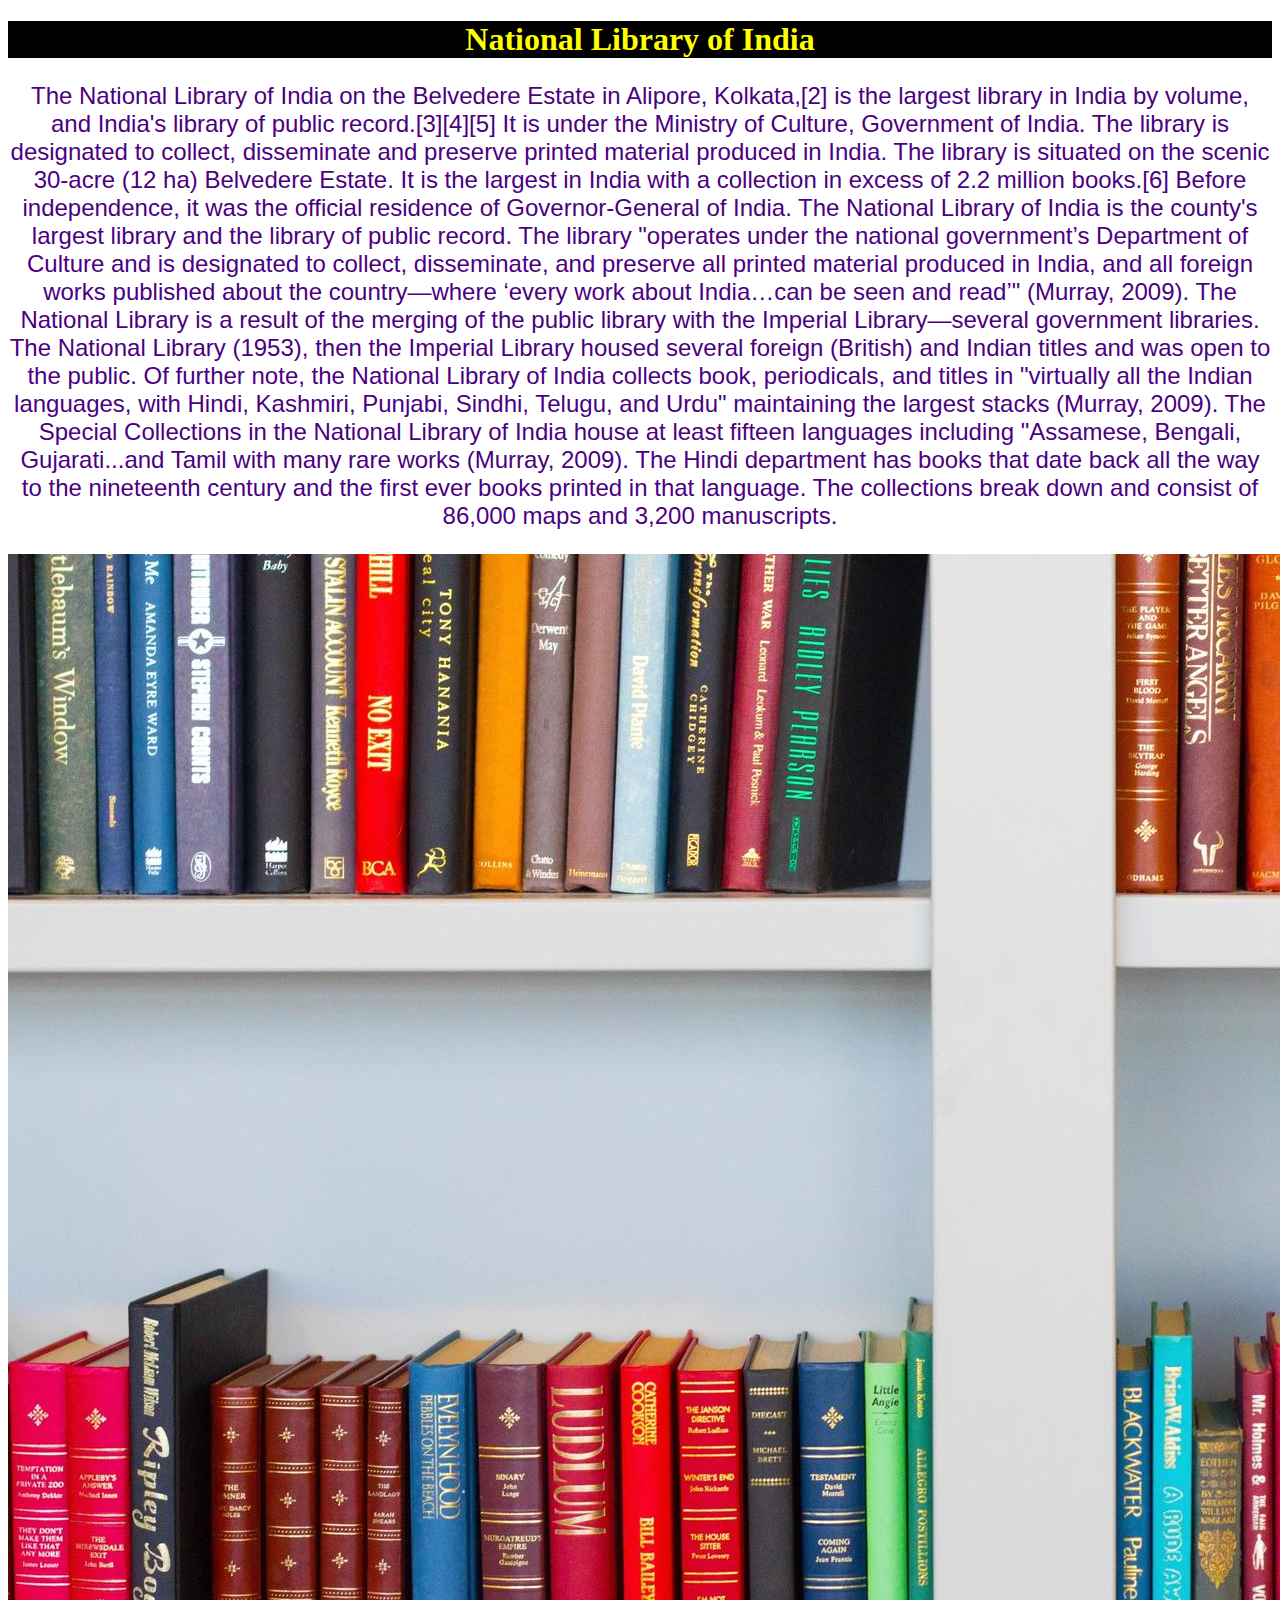
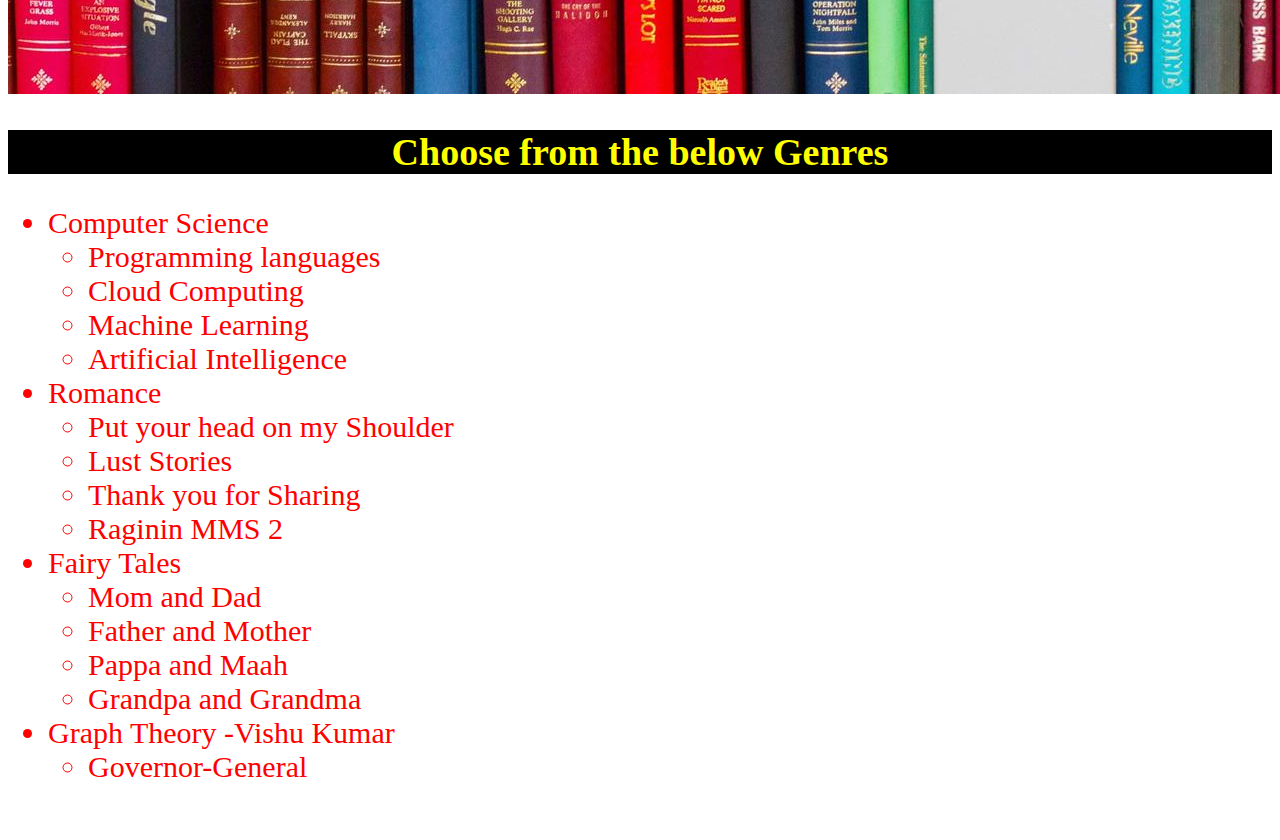
<file: index.html>
<!DOCTYPE html>
<html lang="en">
<head>
    <meta charset="UTF-8">
    <meta name="viewport" content="width=device-width, initial-scale=1.0">
    <title>Document</title>
    <link href ="style.css" type="text/css"
    rel="stylesheet">
</head>
<body>
    <h1> National Library of India</h1>
    <p>
        The National Library of India on the Belvedere Estate in Alipore, Kolkata,[2] is the largest library in India by volume, and India's library of public record.[3][4][5] It is under the Ministry of Culture, Government of India. The library is designated to collect, disseminate and preserve printed material produced in India. The library is situated on the scenic 30-acre (12 ha) Belvedere Estate. It is the largest in India with a collection in excess of 2.2 million books.[6] Before independence, it was the official residence of Governor-General of India.
        The National Library of India is the county's largest library and the library of public record. The library "operates under the national government’s Department of Culture and is designated to collect, disseminate, and preserve all printed material produced in India, and all foreign works published about the country—where ‘every work about India…can be seen and read’" (Murray, 2009). The National Library is a result of the merging of the public library with the Imperial Library—several government libraries. The National Library (1953), then the Imperial Library housed several foreign (British) and Indian titles and was open to the public. Of further note, the National Library of India collects book, periodicals, and titles in "virtually all the Indian languages, with Hindi, Kashmiri, Punjabi, Sindhi, Telugu, and Urdu" maintaining the largest stacks (Murray, 2009). The Special Collections in the National Library of India house at least fifteen languages including "Assamese, Bengali, Gujarati...and Tamil with many rare works (Murray, 2009). The Hindi department has books that date back all the way to the nineteenth century and the first ever books printed in that language. The collections break down and consist of 86,000 maps and 3,200 manuscripts.
    </p>
    <img src="books.jpg" aria-setsize="200PX">
    <h2>Choose from the below Genres</h2>
    <ul>
            
        <li>Computer Science<ul>
            <li> Programming languages</li>
            <li>Cloud Computing </li>
            <li>Machine Learning</li>
            <li>Artificial Intelligence</li>
        
        </ul>
        
        </li>

        <li>
            Romance<ul>
            <li> Put your head on my Shoulder</li>
            <li>Lust Stories </li>
            <li>Thank you for Sharing</li>
            <li>Raginin MMS 2</li>
        </ul>
        </li>
        <li>Fairy Tales<ul>
        <li>
            Mom and Dad
        </li>
        <li>Father and Mother</li>
        <li>Pappa and Maah</li>
        <li> Grandpa and Grandma</li>
        </li>
    </ul>
        <li>
        Graph Theory
            -Vishu Kumar  
            <ul>  
            <li>Governor-General</li>
            </ul>
        </li>
    </ul>
</ul>

<br>
    
</body>
</html>
</file>
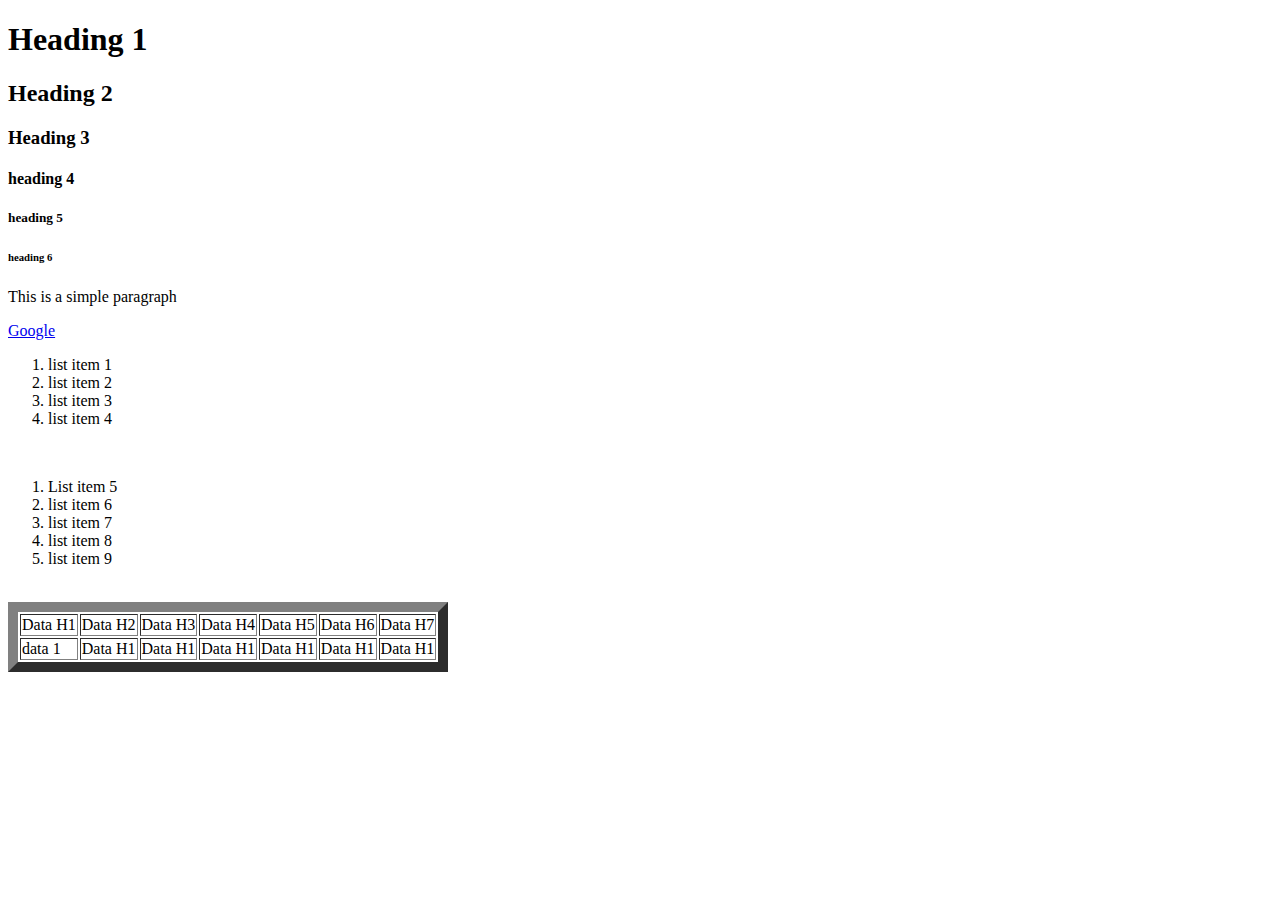
<file: new.html>
<!DOCTYPE html>
<html>
    <head>
        <title>
            This is sample webpage
        </title>
    </head>
    <body>
        <h1>Heading 1  </h1>
        <h2>Heading 2</h2>
        <h3>Heading 3</h3> 
        <h4>heading 4</h4>
        <h5>heading 5 </h5>
        <h6>heading 6</h6>
        <p>
            This is a simple paragraph 
        </p>
        <a href="https://www.google.com/">Google</a>
        <br>
        <a href="https://www.facebook.com"> </a>
        <ol>
            
                <li>list item 1</li>
                <li>
                    list item 2
                </li>
                <li>list item 3</li>
                <li>
                    list item 4
                </li>
            
        </ol>
        
        <br>


        <ol type='circle'>
            <li>List item 5</li>
            <li>list item 6</li>
            <li>
                list item 7
            </li>
            <li>list item 8</li>
            <li>list item 9</li>


        </ol>
        <br>




        <table border ='10'>
            <thead>
                <td>Data H1</td>
                <td>Data H2</td>
                <td>Data H3</td>
                <td>Data H4</td>
                <td>Data H5</td>
                <td>Data H6</td>
                <td>Data H7</td>
                <tbody>
                    <tr>
                        <td>
                            data 1

                        </td>
                        <td>Data H1</td>
                        <td>Data H1</td>
                        <td>Data H1</td>
                        <td>Data H1</td>
                        <td>Data H1</td>
                        <td>Data H1</td>

                    </tr>
                </tbody>
            </thead>
        </table>

















    </body>
</html>
</file>
<file: style.css>
h1{
    font-family:forte;
    color: yellow;
    background-color: black;
    text-align: center;
}
p{
    font-family: 'Segoe UI', Tahoma, Geneva, Verdana, sans-serif;
    color:indigo;
    background:white;
    text-align:center;
    font-size: 24px;


}
div{
    height: 900px;
    width: 2000px;
    background-color:indigo;
    font-size: 30px;
    color: red;
    background: url("books.jpg");
}
h2{
    font-family:forte;
    color:yellow;
    background-color:black;
    text-align: center;
    font-size: 38px;

}
li{
    font-family:forte;
    color:red;

    text-align: left;
    font-size: 30px;
    font-stretch:extra-expanded;
}
ul{
    font-family:forte;
    font-display:fallback ;
    color:black;
    
    text-align: left;
    font-size: 30px;

}
</file>
